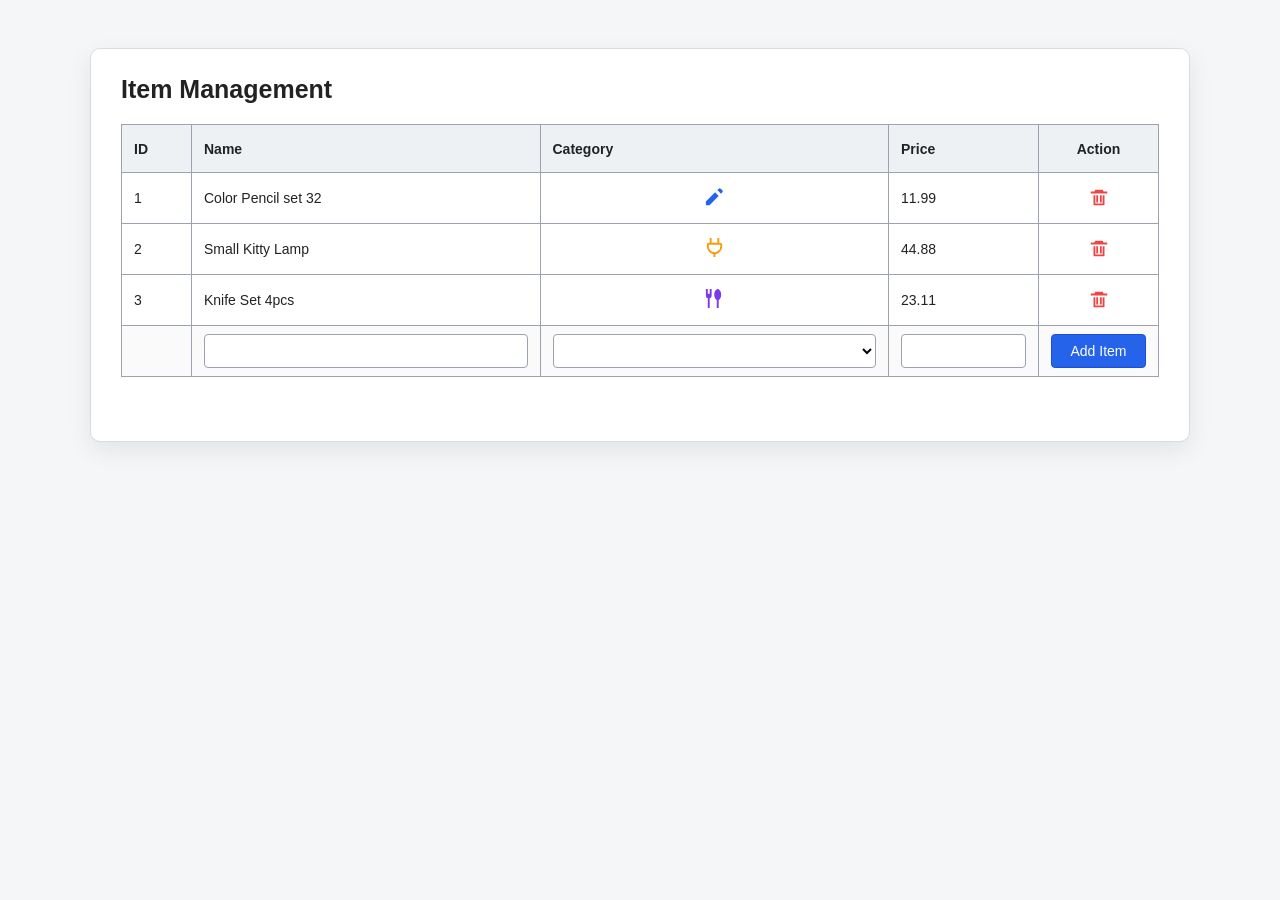
<file: midterm-item-manager-app/index.html>
<!doctype html>
<html lang="en">
  <head>
    <meta charset="UTF-8" />
    <meta name="viewport" content="width=device-width, initial-scale=1.0" />
    <title>Item Management</title>
    <script type="module" crossorigin src="/midterm-item-manager-app/assets/index-44G__CpB.js"></script>
    <link rel="stylesheet" crossorigin href="/midterm-item-manager-app/assets/index-B9YOW28r.css">
  </head>

  <body>
    <div id="root"></div>

  </body>
</html>
</file>
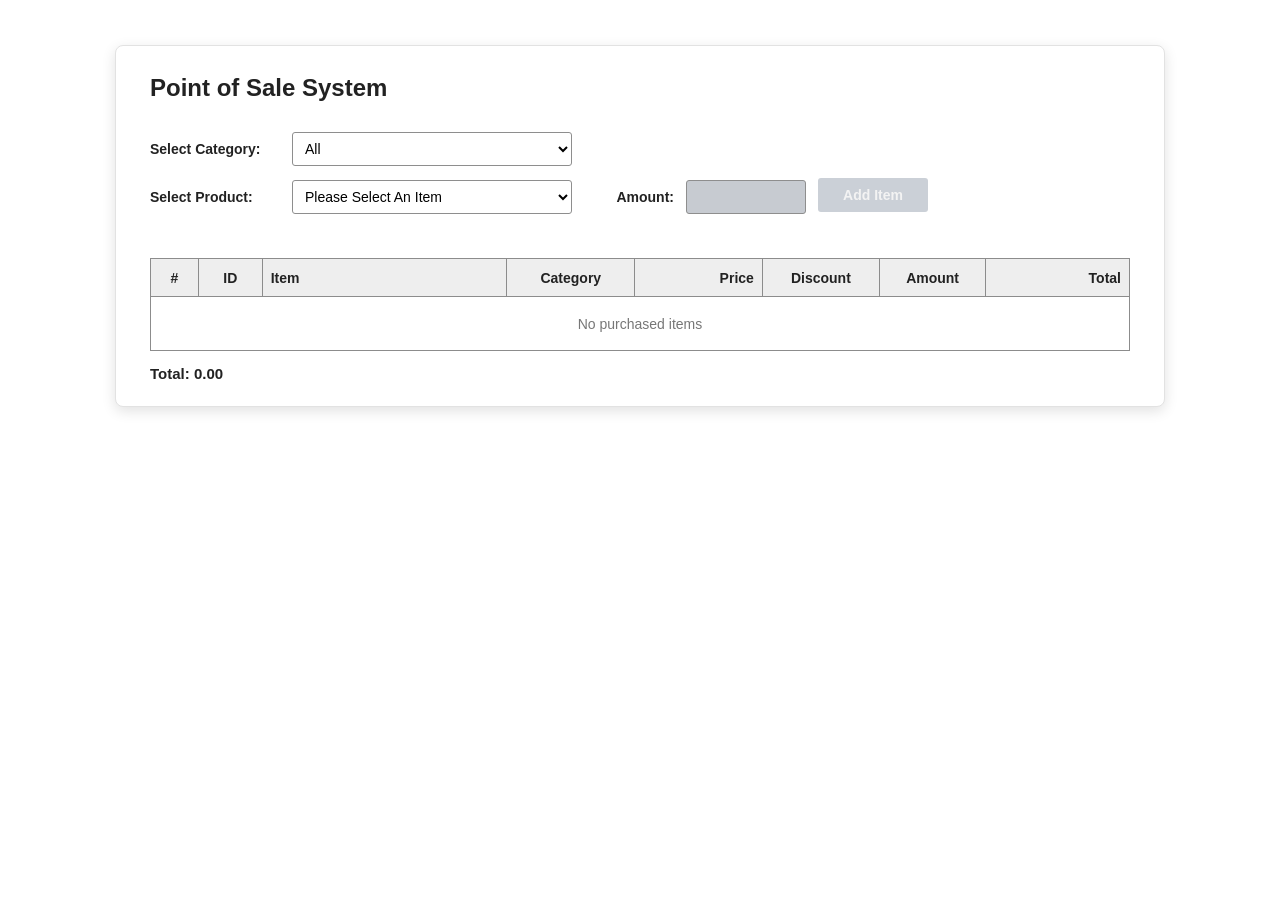
<file: midterm-pos-app/index.html>
<!doctype html>
<html lang="en">
  <head>
    <meta charset="UTF-8" />
    <link rel="icon" type="image/svg+xml" href="/midterm-pos-app/favicon.svg" />
    <meta name="viewport" content="width=device-width, initial-scale=1.0" />
    <title>exam-react</title>
    <script type="module" crossorigin src="/midterm-pos-app/assets/index-Cx-qbw_R.js"></script>
    <link rel="stylesheet" crossorigin href="/midterm-pos-app/assets/index-CDGsE57X.css">
  </head>
  <body>
    <div id="root"></div>
  </body>
</html>
</file>
<file: midterm-item-manager-app/assets/index-B9YOW28r.css>
*{box-sizing:border-box}body{margin:0;min-width:320px;min-height:100vh;font-family:Arial,Helvetica,sans-serif;color:#222;background:#f4f6f8}button,input,select{font:inherit}.page{min-height:100vh;padding:48px 24px}.app-card{width:min(100%,1100px);margin:0 auto;padding:26px 30px 32px;background:#fff;border:1px solid #d7dce2;border-radius:10px;box-shadow:0 8px 24px #00000014}h1{margin:0 0 20px;font-size:25px}.table-wrapper{overflow-x:auto}table{width:100%;min-width:760px;border-collapse:collapse;table-layout:fixed}th,td{height:48px;padding:8px 12px;border:1px solid #9ca3af;text-align:left;vertical-align:middle}th{background:#eef1f4;font-size:14px}td{background:#fff;font-size:14px}.id-column{width:70px}.price-column{width:150px}.action-column{width:120px;text-align:center}td:nth-child(3),td:nth-child(5){text-align:center}.category-icon{width:23px;height:23px;object-fit:contain}.icon-button{display:inline-flex;align-items:center;justify-content:center;width:34px;height:34px;padding:5px;border:0;border-radius:6px;background:transparent;cursor:pointer}.icon-button:hover{background:#fee2e2}.icon-button img{width:22px;height:22px}.form-row td{background:#fafafa}input,select{width:100%;height:34px;padding:5px 8px;border:1px solid #9ca3af;border-radius:4px;background:#fff}input:focus,select:focus{outline:2px solid #2563eb;outline-offset:1px}.price-input{text-align:right}.add-button{width:100%;min-height:34px;padding:7px 10px;border:1px solid #1d4ed8;border-radius:4px;color:#fff;background:#2563eb;cursor:pointer}.add-button:hover{background:#1d4ed8}.error-message{min-height:22px;margin:10px 0 0;color:#dc2626;font-size:14px;font-weight:600}@media(max-width:650px){.page{padding:20px 10px}.app-card{padding:18px 14px 24px}}
</file>
<file: midterm-pos-app/assets/index-CDGsE57X.css>
html{font-family:Arial,Helvetica,sans-serif}body{background:#f3f4f6;margin:0}select,input,button{font-size:15px}*{box-sizing:border-box}body{color:#222;background:#fff;margin:0;font-family:Arial,Helvetica,sans-serif}button,input,select{font-family:inherit;font-size:14px}.page{background:#fff;min-height:100vh;padding:45px 25px}.container{background:#fff;border:1px solid #e2e2e2;border-radius:8px;width:min(100%,1050px);margin:0 auto;padding:28px 34px 24px;box-shadow:0 4px 14px #0000001f}h1{margin:0 0 28px;font-size:24px;font-weight:700}.form-grid{grid-template-rows:38px 38px;grid-template-columns:130px 280px 90px 120px 110px;align-items:center;gap:10px 12px;margin-bottom:4px;display:grid}.form-group{display:contents}.form-group label{white-space:nowrap;font-size:14px;font-weight:600}.form-group select,.form-group input{background:#fff;border:1px solid #8e8e8e;border-radius:3px;height:34px;padding:5px 8px}.form-group select:focus,.form-group input:focus{outline-offset:1px;outline:2px solid #4a90e2}.form-group:first-of-type label{grid-area:1/1}.form-group:first-of-type select{grid-area:1/2;width:100%}.form-group:nth-of-type(2) label{grid-area:2/1}.form-group:nth-of-type(2) select{grid-area:2/2;width:100%}.form-group:nth-of-type(3) label{text-align:right;grid-area:2/3}.form-group:nth-of-type(3) input{grid-area:2/4;width:100%}.form-group input:disabled{color:#666;cursor:not-allowed;background:#c7cbd1}.button-group{grid-area:2/5;align-self:stretch}.button-group button{color:#fff;cursor:pointer;background:#2f80ed;border:0;border-radius:3px;width:100%;height:34px;font-weight:600}.button-group button:hover:not(:disabled){background:#1d6ed8}.button-group button:disabled{color:#f3f3f3;cursor:not-allowed;background:#cbd0d7}.error-message{color:#e53935;min-height:22px;margin:8px 0 12px;font-size:14px;font-weight:500}.table-wrapper{width:100%;overflow-x:auto}table{border-collapse:collapse;table-layout:fixed;width:100%;min-width:860px}th,td{border:1px solid #8c8c8c;height:38px;padding:7px 8px;font-size:14px}th{text-align:left;background:#eee;font-weight:700}th:first-child,td:first-child{text-align:center;width:45px}th:nth-child(2),td:nth-child(2){text-align:center;width:60px}th:nth-child(3),td:nth-child(3){text-align:left;width:230px}th:nth-child(4),td:nth-child(4){text-align:center;width:120px}th:nth-child(5),td:nth-child(5){text-align:right;width:120px}th:nth-child(6),td:nth-child(6){text-align:center;width:110px}th:nth-child(7),td:nth-child(7){text-align:center;width:100px}th:nth-child(8),td:nth-child(8){text-align:right;width:135px}.category-icon{color:#3579d3;justify-content:center;align-items:center;display:flex}.empty-row{color:#777;height:54px;text-align:center!important}.grand-total{text-align:left;margin-top:14px;font-size:15px;font-weight:600}@media (width<=850px){.page{padding:20px 10px}.container{padding:22px 16px}.form-grid{flex-direction:column;align-items:stretch;display:flex}.form-group{flex-direction:column;gap:6px;display:flex}.form-group:nth-of-type(3) label{text-align:left}.button-group{width:100%}}
</file>
